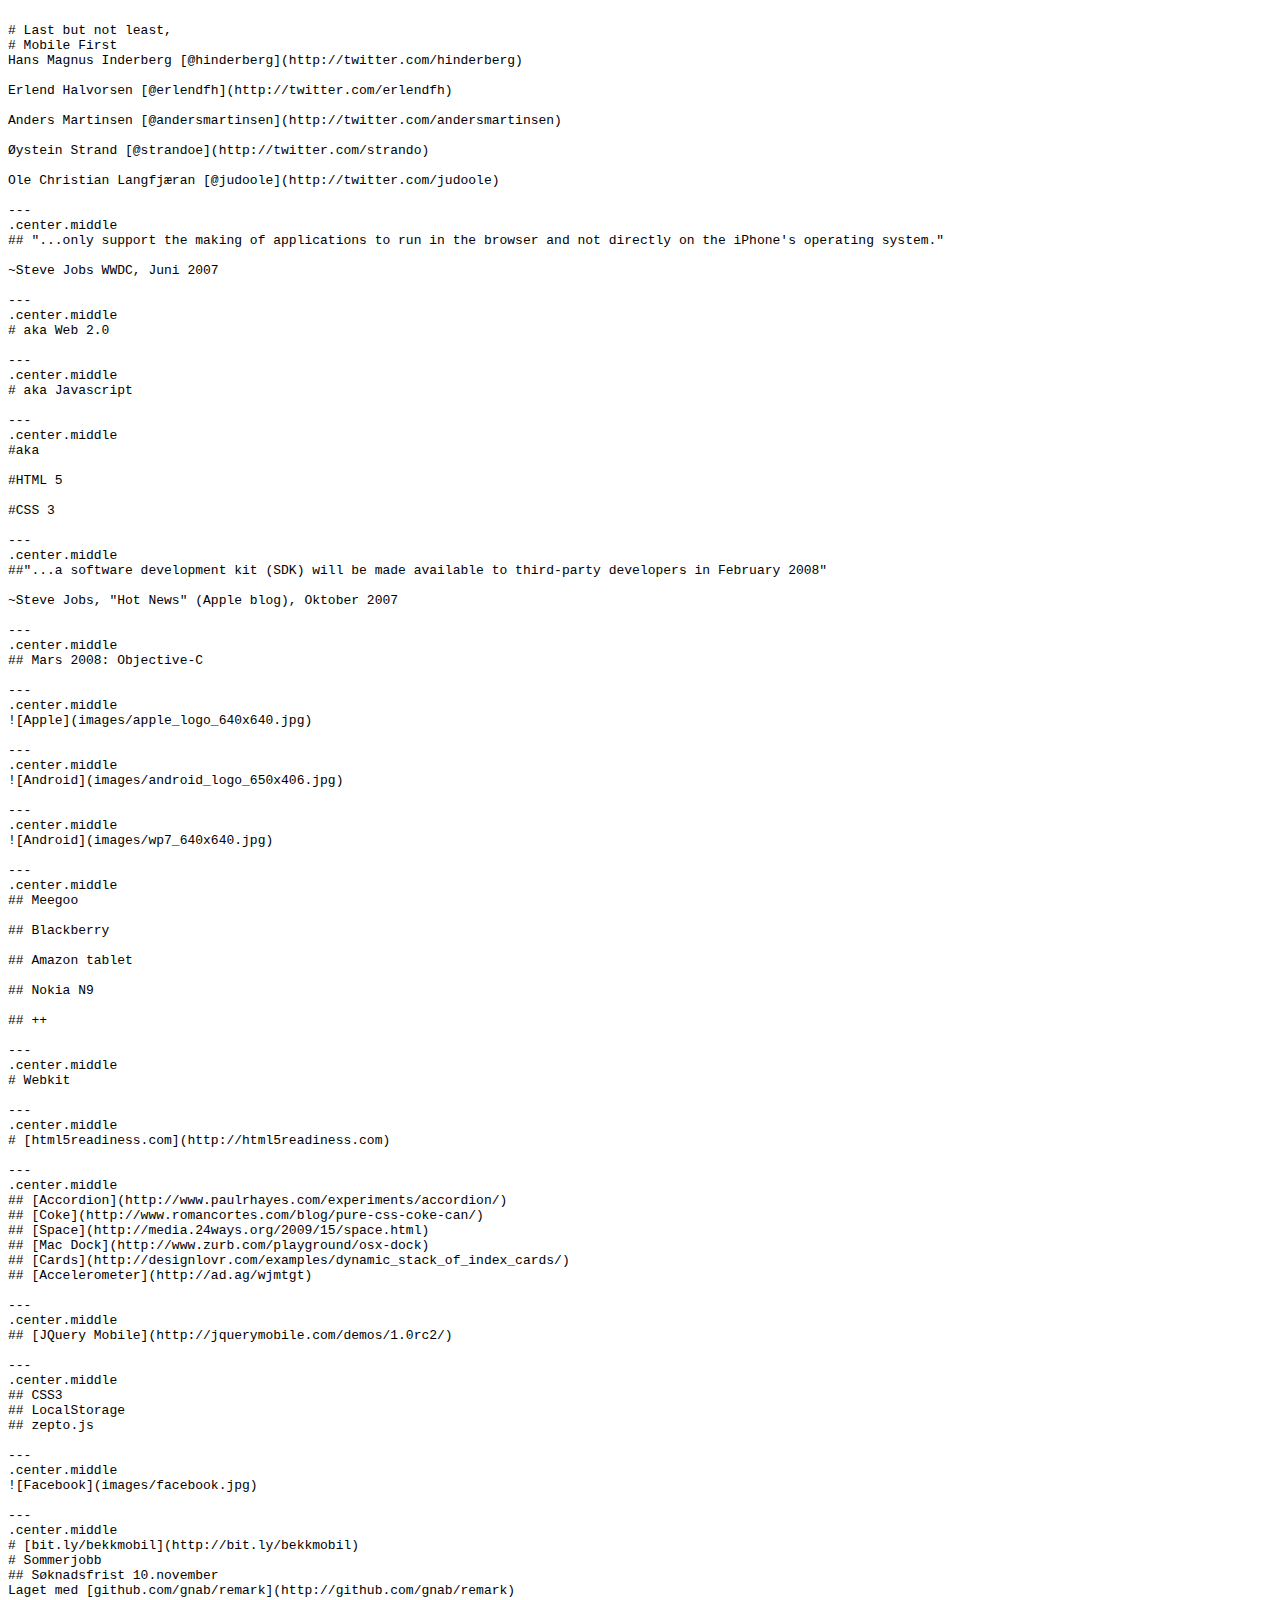
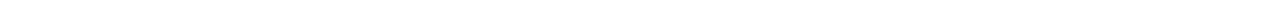
<file: index.html>
<html>
  <head>
    <meta http-equiv="content-type" content="text/html; charset=utf-8" />
    <title>Mobile first</title>
    <meta name="apple-mobile-web-app-capable" content="yes">
    <script src="https://github.com/downloads/gnab/remark/remark-0.2.2.min.js" type="text/javascript"></script>
    <style type="text/css" media="screen">
      @import url(http://fonts.googleapis.com/css?family=Lobster);

	  h1{
		font-size: 4em;
	  }
      h1, h2 {
        font-family: 'Lobster';
        font-weight: normal;
      }
      a {
        background-color: #fafa00;
        color: #000;
        text-decoration: none;
      }
      .center {
        margin: 0 auto;
      }
      .footnote {
        position: absolute;
        bottom: 3em;
      }
      .red {
        color: #fa0000;
      }
    </style>
  </head>
  <body>
    <pre id="source">
	
# Last but not least,
# Mobile First
Hans Magnus Inderberg [@hinderberg](http://twitter.com/hinderberg)

Erlend Halvorsen [@erlendfh](http://twitter.com/erlendfh)

Anders Martinsen [@andersmartinsen](http://twitter.com/andersmartinsen)

Øystein Strand [@strandoe](http://twitter.com/strando)

Ole Christian Langfjæran [@judoole](http://twitter.com/judoole)

---
.center.middle
## "...only support the making of applications to run in the browser and not directly on the iPhone's operating system."

~Steve Jobs WWDC, Juni 2007

---
.center.middle
# aka Web 2.0

---
.center.middle
# aka Javascript

---
.center.middle
#aka 

#HTML 5

#CSS 3

---
.center.middle
##"...a software development kit (SDK) will be made available to third-party developers in February 2008"

~Steve Jobs, "Hot News" (Apple blog), Oktober 2007

---
.center.middle
## Mars 2008: Objective-C

---
.center.middle
![Apple](images/apple_logo_640x640.jpg)

---
.center.middle
![Android](images/android_logo_650x406.jpg)

---
.center.middle
![Android](images/wp7_640x640.jpg)

---
.center.middle
## Meegoo

## Blackberry

## Amazon tablet

## Nokia N9

## ++

---
.center.middle
# Webkit

---
.center.middle
# [html5readiness.com](http://html5readiness.com)

---
.center.middle
## [Accordion](http://www.paulrhayes.com/experiments/accordion/)
## [Coke](http://www.romancortes.com/blog/pure-css-coke-can/)
## [Space](http://media.24ways.org/2009/15/space.html)
## [Mac Dock](http://www.zurb.com/playground/osx-dock)
## [Cards](http://designlovr.com/examples/dynamic_stack_of_index_cards/)
## [Accelerometer](http://ad.ag/wjmtgt)

---
.center.middle
## [JQuery Mobile](http://jquerymobile.com/demos/1.0rc2/)

---
.center.middle
## CSS3
## LocalStorage
## zepto.js

---
.center.middle
![Facebook](images/facebook.jpg)

---
.center.middle
# [bit.ly/bekkmobil](http://bit.ly/bekkmobil)
# Sommerjobb
## Søknadsfrist 10.november
Laget med [github.com/gnab/remark](http://github.com/gnab/remark)
    </pre>
    <div id="slideshow"></div>
  </body>
</html>
</file>
